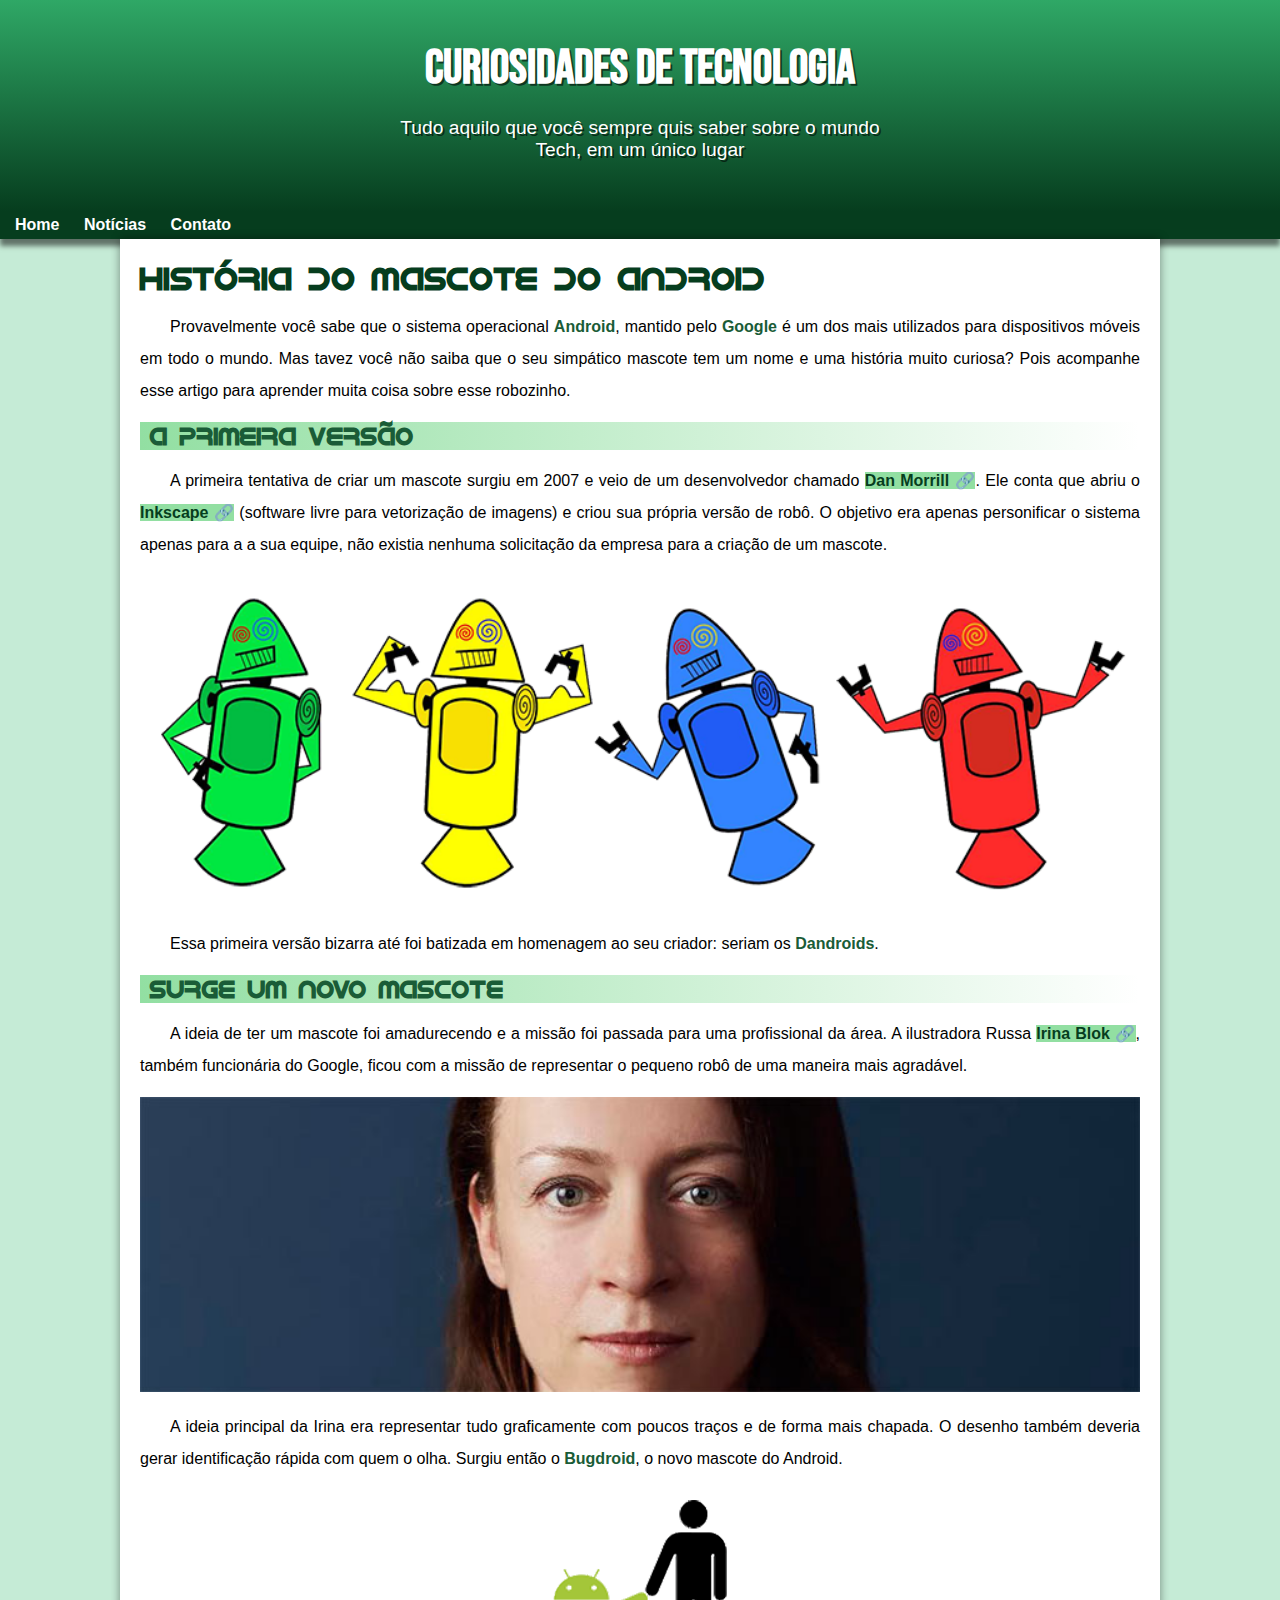
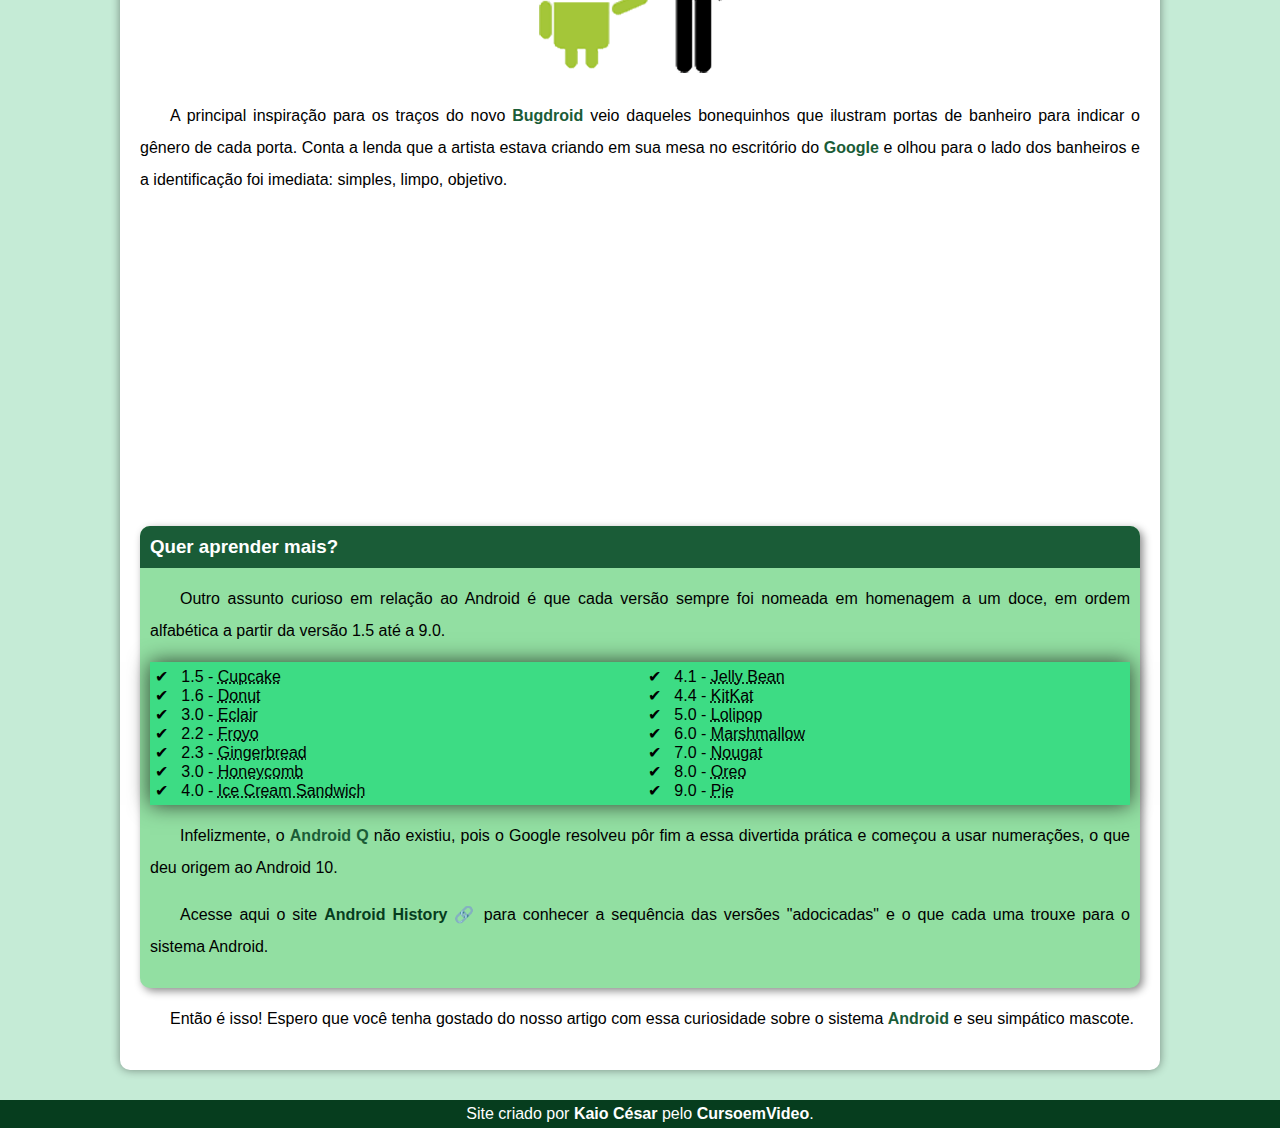
<file: index.html>
<!DOCTYPE html>
<html lang="pt-br">
<head>
    <meta charset="UTF-8">
    <meta http-equiv="X-UA-Compatible" content="IE=edge">
    <meta name="viewport" content="width=device-width, initial-scale=1.0">
    <title>Como surgiu o mascote do android</title>
    <link rel="shortcut icon" href="imagens/favicon.ico" type="image/x-icon">
    <link rel="stylesheet" href="style/style.css">
</head>
<body>
    <header>
        <h1>Curiosidades de Tecnologia</h1>
        <p>Tudo aquilo que você sempre quis saber sobre o mundo Tech, em um único lugar</p>
    </header>
    <nav>
        <a href="#">Home</a>
        <a href="#">Notícias</a>
        <a href="#">Contato</a>
    </nav>
    <main>
        <article>
            <h1>
                História do Mascote do Android
            </h1>

            <p>
                Provavelmente você sabe que o sistema operacional <strong>Android</strong>, mantido pelo <strong>Google</strong> é um dos mais utilizados para dispositivos móveis em todo o mundo. Mas tavez você não saiba que o seu simpático mascote tem um nome e uma história muito curiosa? Pois acompanhe esse artigo para aprender muita coisa sobre esse robozinho.
            </p>

            <h2>
                A primeira versão
            </h2>

            <p>
                A primeira tentativa de criar um mascote surgiu em 2007 e veio de um desenvolvedor chamado <a href="https://androidcommunity.com/dan-morrill-shows-us-the-android-mascot-that-almost-was-20130103/" target="_blank" class="externo">Dan Morrill</a>. Ele conta que abriu o <a href="https://inkscape.org/pt-br/" target="_blank" class="externo">Inkscape</a> (software livre para vetorização de imagens) e criou sua própria versão de robô. O objetivo era apenas personificar o sistema apenas para a a sua equipe, não existia nenhuma solicitação da empresa para a criação de um mascote.
            </p>

            <picture>
                <source media="(max-width:600px)" srcset="imagens/dan-droids-pq.png">
                <img src="imagens/dan-droids.png" alt="primeiro mascote do android">
            </picture>

            <p>
                Essa primeira versão bizarra até foi batizada em homenagem ao seu criador: seriam os <strong>Dandroids</strong>.
            </p>

            <h2>
                Surge um novo mascote
            </h2>

            <p>
                A ideia de ter um mascote foi amadurecendo e a missão foi passada para uma profissional da área. A ilustradora Russa <a href="https://www.irinablok.com/" target="_blank" class="externo
                ">Irina Blok</a>, também funcionária do Google, ficou com a missão de representar o pequeno robô de uma maneira mais agradável.
            </p>

            <picture>
                <source media="(max-width: 670px)" srcset="imagens/irina-blok-pq.jpg">
                <img src="imagens/irina-blok.jpg" alt="Irina blok criadora do Bugdroid">
            </picture>

            <p>
                A ideia principal da Irina era representar tudo graficamente com poucos traços e de forma mais chapada. O desenho também deveria gerar identificação rápida com quem o olha. Surgiu então o <strong>Bugdroid</strong>, o novo mascote do Android.
            </p>
            
            <img id="Bugdroid" src="imagens/bugdroid.png" alt="Bugdroid">
            
            <p>
                A principal inspiração para os traços do novo <strong>Bugdroid</strong> veio daqueles bonequinhos que ilustram portas de banheiro para indicar o gênero de cada porta. Conta a lenda que a artista estava criando em sua mesa no escritório do <strong>Google</strong> e olhou para o lado dos banheiros e a identificação foi imediata: simples, limpo, objetivo.
            </p>

            <iframe width="560" height="315" src="https://www.youtube.com/embed/l2UDgpLz20M" title="YouTube video player" frameborder="0" allow="accelerometer; autoplay; clipboard-write; encrypted-media; gyroscope; picture-in-picture; web-share" allowfullscreen></iframe>
            
             <aside>
                 <h3>
                    Quer aprender mais?
                 </h3> 
                 
                <p>
                    Outro assunto curioso em relação ao Android é que cada versão sempre foi nomeada em homenagem a um doce, em ordem alfabética a partir da versão 1.5 até a 9.0.
                </p>
    
                <ul>
                    <li>
                        1.5 - <abbr title="Bolo de copo">Cupcake</abbr>
                    </li>
                    <li>
                        1.6 - <abbr title="Rosquinha">Donut</abbr>
                    </li>
                    <li>
                        3.0 - <abbr title="Bomba">Eclair</abbr>
                    </li>
                    <li>
                        2.2 - <abbr title="Yogurte congelado">Froyo</abbr>
                    </li>
                    <li>
                        2.3 - <abbr title="Biscoito de Gengibre">Gingerbread</abbr>
                    </li>
                    <li>
                        3.0 - <abbr title="Favo de Mel">Honeycomb</abbr>
                    </li>
                    <li>
                        4.0 - <abbr title="Sandwich de Sorvete">Ice Cream Sandwich</abbr>
                    </li>
                    <li>
                        4.1 - <abbr title="Jujuba">Jelly Bean</abbr>
                    </li>
                    <li>
                        4.4 - <abbr title="KitKat">KitKat</abbr>
                    </li>
                    <li>
                        5.0 - <abbr title="Pirulito">Lolipop</abbr>
                    </li>
                    <li>
                        6.0 - <abbr title="Marshmallow">Marshmallow</abbr>
                    </li>
                    <li>
                        7.0 - <abbr title="Torrone">Nougat</abbr>
                    </li>
                    <li>
                        8.0 - <abbr title="Oreo">Oreo</abbr>
                    </li>
                    <li>
                        9.0 - <abbr title="Torta">Pie</abbr>
                    </li>
                </ul>
    
                <p>
                    Infelizmente, o <strong>Android Q</strong> não existiu, pois o Google resolveu pôr fim a essa divertida prática e começou a usar numerações, o que deu origem ao Android 10.
                </p>
    
                <p>
                    Acesse aqui o site <a href="https://www.android.com/intl/en_uk/history/" target="_blank" class="externo">Android History</a> para conhecer a sequência das versões "adocicadas" e o que cada uma trouxe para o sistema Android.
                </p>
             </aside>
            

            <p>
                Então é isso! Espero que você tenha gostado do nosso artigo com essa curiosidade sobre o sistema <strong>Android</strong> e seu simpático mascote.
            </p>
        </article>
    </main>
    <footer>
        <p>Site criado por <a href="https://github.com/kaiohcesar" target="_blank">Kaio César</a> pelo <a href="https://www.cursoemvideo.com/" target="_blank">CursoemVideo</a>.</p>
    </footer>
</body>
</html>
</file>
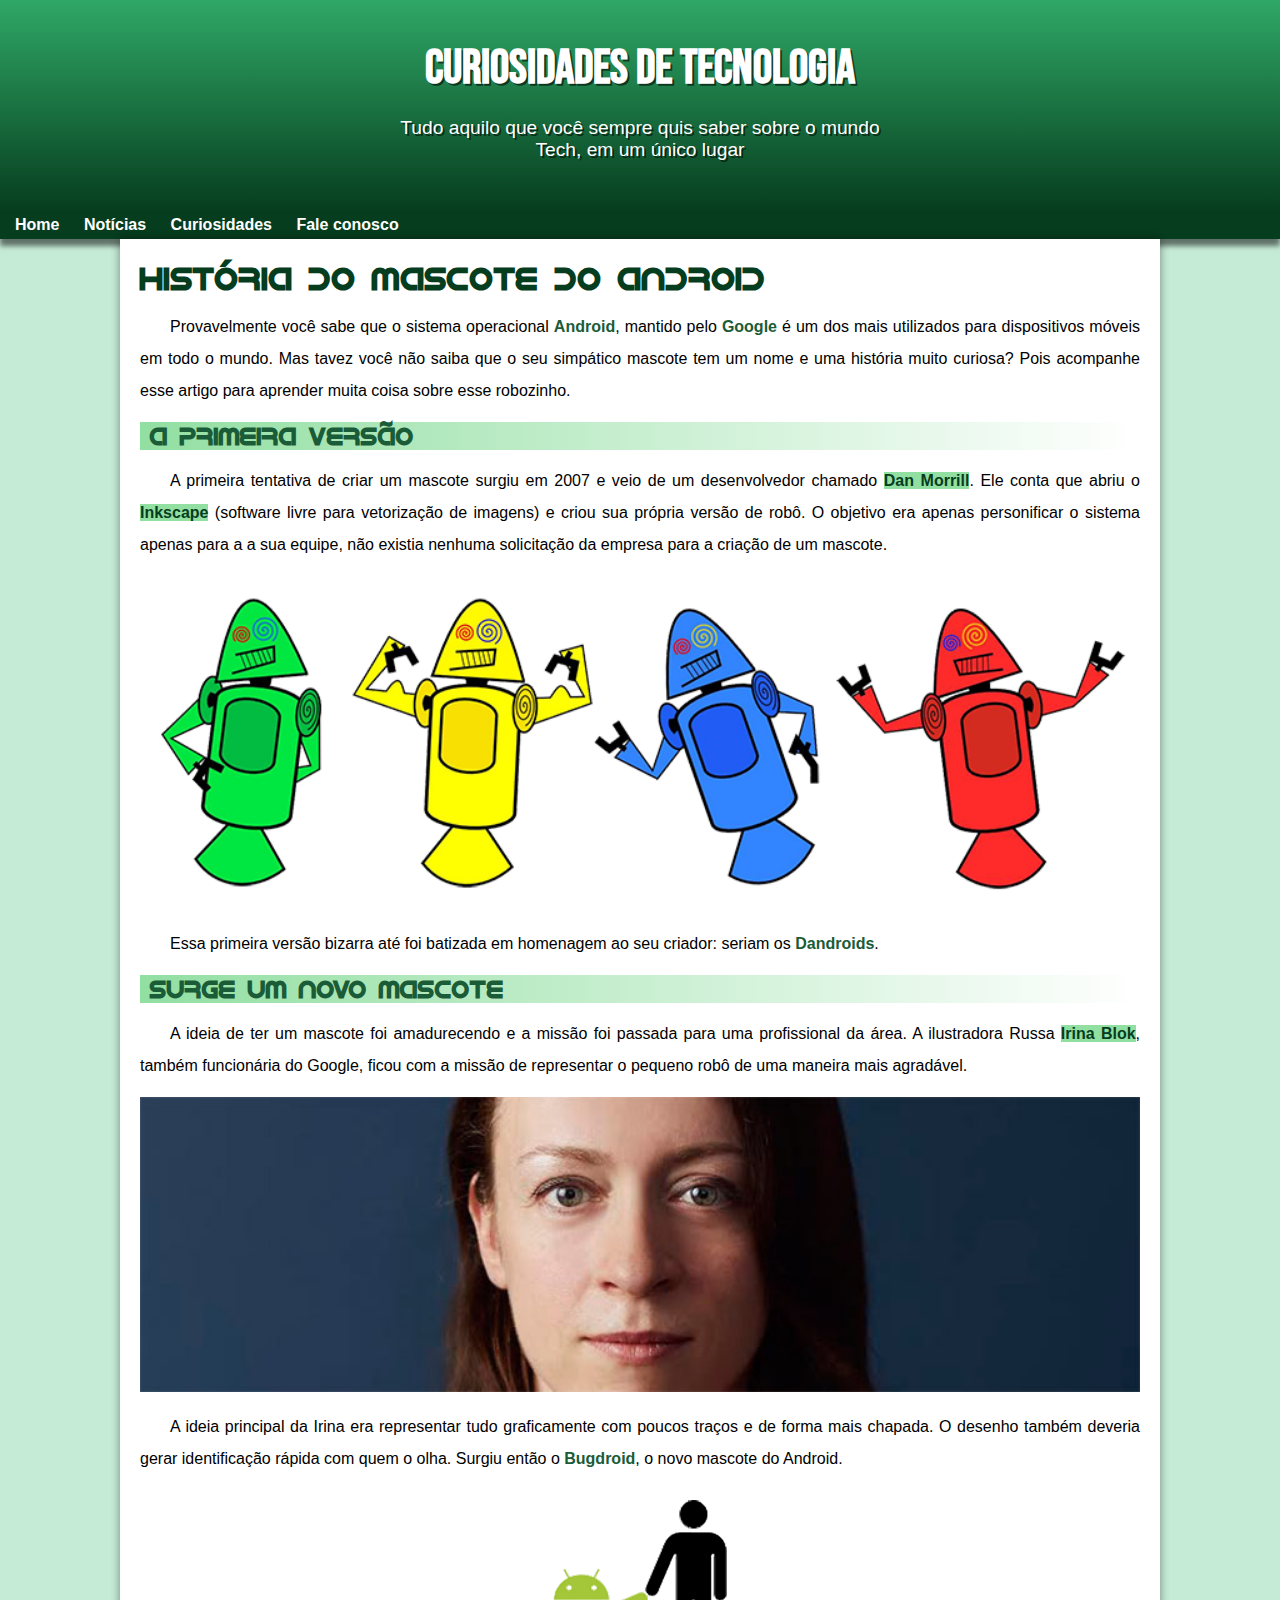
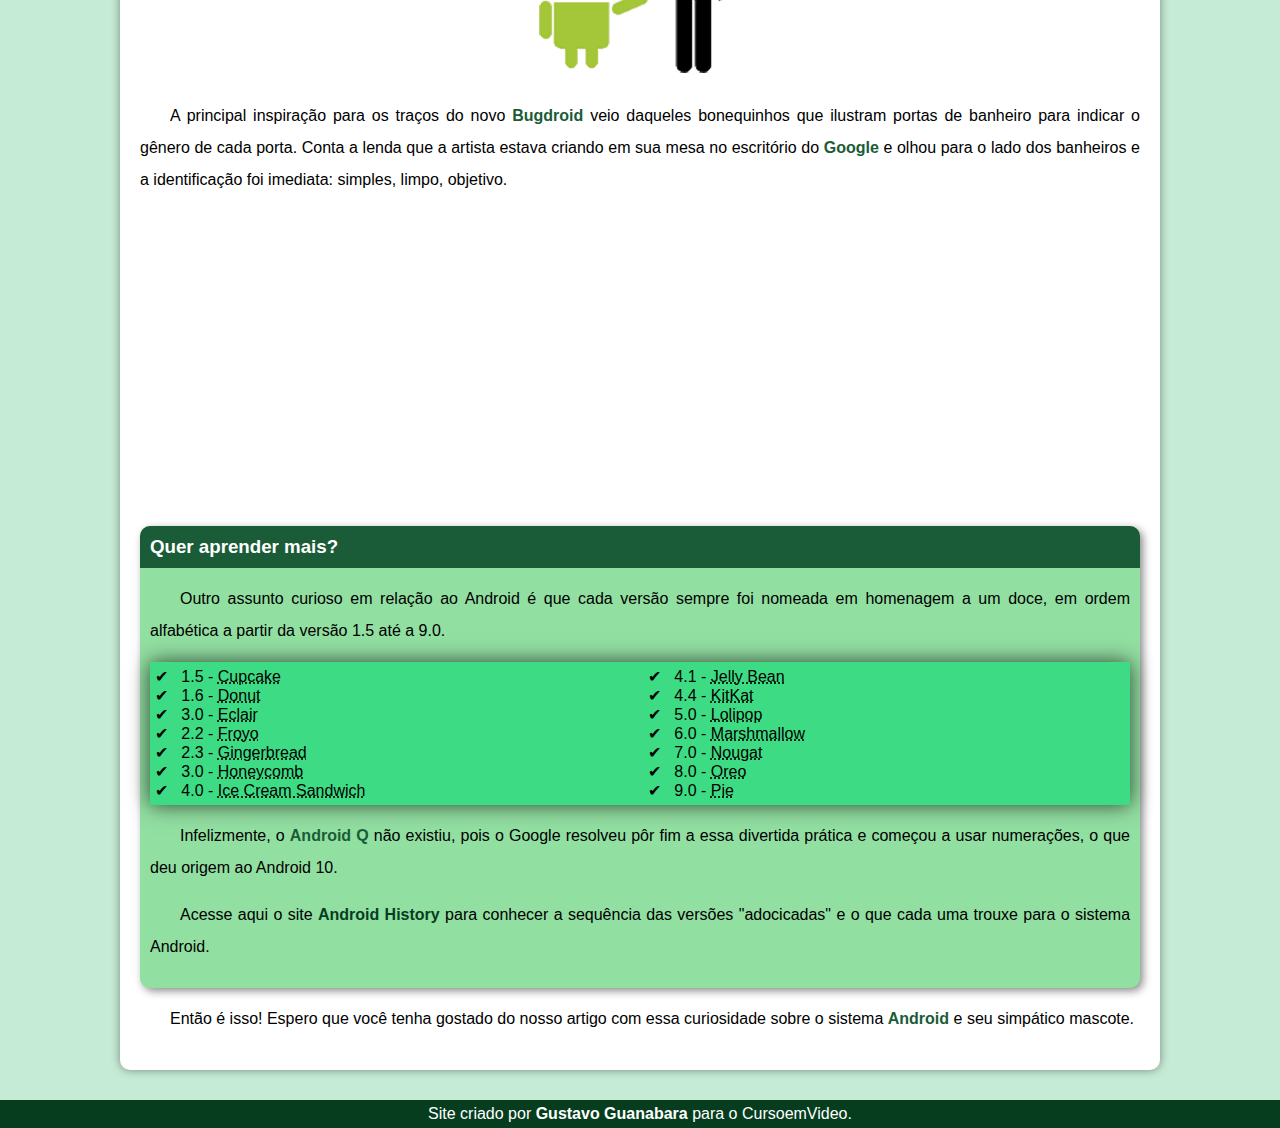
<file: index.html.html>
<!DOCTYPE html>
<html lang="pt-br">
<head>
    <meta charset="UTF-8">
    <meta http-equiv="X-UA-Compatible" content="IE=edge">
    <meta name="viewport" content="width=device-width, initial-scale=1.0">
    <title>Como surgiu o mascote do android</title>
    <link rel="shortcut icon" href="imagens/favicon.ico" type="image/x-icon">
    <link rel="stylesheet" href="style/style.css">
</head>
<body>
    <header>
        <h1>Curiosidades de Tecnologia</h1>
        <p>Tudo aquilo que você sempre quis saber sobre o mundo Tech, em um único lugar</p>
    </header>
    <nav>
        <a href="#">Home</a>
        <a href="#">Notícias</a>
        <a href="#">Curiosidades</a>
        <a href="#">Fale conosco</a>
    </nav>
    <main>
        <article>
            <h1>
                História do Mascote do Android
            </h1>

            <p>
                Provavelmente você sabe que o sistema operacional <strong>Android</strong>, mantido pelo <strong>Google</strong> é um dos mais utilizados para dispositivos móveis em todo o mundo. Mas tavez você não saiba que o seu simpático mascote tem um nome e uma história muito curiosa? Pois acompanhe esse artigo para aprender muita coisa sobre esse robozinho.
            </p>

            <h2>
                A primeira versão
            </h2>

            <p>
                A primeira tentativa de criar um mascote surgiu em 2007 e veio de um desenvolvedor chamado <a href="https://androidcommunity.com/dan-morrill-shows-us-the-android-mascot-that-almost-was-20130103/" target="_blank">Dan Morrill</a>. Ele conta que abriu o <a href="https://inkscape.org/pt-br/" target="_blank">Inkscape</a> (software livre para vetorização de imagens) e criou sua própria versão de robô. O objetivo era apenas personificar o sistema apenas para a a sua equipe, não existia nenhuma solicitação da empresa para a criação de um mascote.
            </p>

            <picture>
                <source media="(max-width:600px)" srcset="imagens/dan-droids-pq.png">
                <img src="imagens/dan-droids.png" alt="primeiro mascote do android">
            </picture>

            <p>
                Essa primeira versão bizarra até foi batizada em homenagem ao seu criador: seriam os <strong>Dandroids</strong>.
            </p>

            <h2>
                Surge um novo mascote
            </h2>

            <p>
                A ideia de ter um mascote foi amadurecendo e a missão foi passada para uma profissional da área. A ilustradora Russa <a href="https://www.irinablok.com/" target="_blank">Irina Blok</a>, também funcionária do Google, ficou com a missão de representar o pequeno robô de uma maneira mais agradável.
            </p>

            <picture>
                <source media="(max-width: 670px)" srcset="imagens/irina-blok-pq.jpg">
                <img src="imagens/irina-blok.jpg" alt="Irina blok criadora do Bugdroid">
            </picture>

            <p>
                A ideia principal da Irina era representar tudo graficamente com poucos traços e de forma mais chapada. O desenho também deveria gerar identificação rápida com quem o olha. Surgiu então o <strong>Bugdroid</strong>, o novo mascote do Android.
            </p>
            
            <img id="Bugdroid" src="imagens/bugdroid.png" alt="Bugdroid">
            
            <p>
                A principal inspiração para os traços do novo <strong>Bugdroid</strong> veio daqueles bonequinhos que ilustram portas de banheiro para indicar o gênero de cada porta. Conta a lenda que a artista estava criando em sua mesa no escritório do <strong>Google</strong> e olhou para o lado dos banheiros e a identificação foi imediata: simples, limpo, objetivo.
            </p>

            <iframe width="560" height="315" src="https://www.youtube.com/embed/l2UDgpLz20M" title="YouTube video player" frameborder="0" allow="accelerometer; autoplay; clipboard-write; encrypted-media; gyroscope; picture-in-picture; web-share" allowfullscreen></iframe>
            
             <aside>
                 <h3>
                    Quer aprender mais?
                 </h3> 
                 
                <p>
                    Outro assunto curioso em relação ao Android é que cada versão sempre foi nomeada em homenagem a um doce, em ordem alfabética a partir da versão 1.5 até a 9.0.
                </p>
    
                <ul>
                    <li>
                        1.5 - <abbr title="Bolo de copo">Cupcake</abbr>
                    </li>
                    <li>
                        1.6 - <abbr title="Rosquinha">Donut</abbr>
                    </li>
                    <li>
                        3.0 - <abbr title="Bomba">Eclair</abbr>
                    </li>
                    <li>
                        2.2 - <abbr title="Yogurte congelado">Froyo</abbr>
                    </li>
                    <li>
                        2.3 - <abbr title="Biscoito de Gengibre">Gingerbread</abbr>
                    </li>
                    <li>
                        3.0 - <abbr title="Favo de Mel">Honeycomb</abbr>
                    </li>
                    <li>
                        4.0 - <abbr title="Sandwich de Sorvete">Ice Cream Sandwich</abbr>
                    </li>
                    <li>
                        4.1 - <abbr title="Jujuba">Jelly Bean</abbr>
                    </li>
                    <li>
                        4.4 - <abbr title="KitKat">KitKat</abbr>
                    </li>
                    <li>
                        5.0 - <abbr title="Pirulito">Lolipop</abbr>
                    </li>
                    <li>
                        6.0 - <abbr title="Marshmallow">Marshmallow</abbr>
                    </li>
                    <li>
                        7.0 - <abbr title="Torrone">Nougat</abbr>
                    </li>
                    <li>
                        8.0 - <abbr title="Oreo">Oreo</abbr>
                    </li>
                    <li>
                        9.0 - <abbr title="Torta">Pie</abbr>
                    </li>
                </ul>
    
                <p>
                    Infelizmente, o <strong>Android Q</strong> não existiu, pois o Google resolveu pôr fim a essa divertida prática e começou a usar numerações, o que deu origem ao Android 10.
                </p>
    
                <p>
                    Acesse aqui o site <a href="https://www.android.com/intl/en_uk/history/" target="_blank">Android History</a> para conhecer a sequência das versões "adocicadas" e o que cada uma trouxe para o sistema Android.
                </p>
             </aside>
            

            <p>
                Então é isso! Espero que você tenha gostado do nosso artigo com essa curiosidade sobre o sistema <strong>Android</strong> e seu simpático mascote.
            </p>
        </article>
    </main>
    <footer>
        <p>Site criado por <a href="https://gustavoguanabara.github.io/" target="_blank">Gustavo Guanabara</a> para o CursoemVideo.</p>
    </footer>
</body>
</html>
</file>
<file: style/style.css>
@charset "UTF-8";

@import url('https://fonts.googleapis.com/css2?family=Bebas+Neue&display=swap');

@font-face {
    font-family:'Android';
    src: url('../fontes/idroid.otf') format('opentype');
    font-weight: normal;
}

:root {
    --cor0: #c5ebd6;
    --cor1: #92dfa2;
    --cor2: #3ddc84;
    --cor3: #2fa866;
    --cor4: #1a5c37;
    --cor5: #063d1e;

    --font-padrão: Arial, verdana, Helvetica, sans-serif;
    --font-destaque: 'Bebas Neue', cursive;
    --font-android: 'Android', cursive;
}

* {
    margin: 0px;
    padding: 0px;
}

body {
    background-color: var(--cor0);
    font-family:var(--font-padrão) ;
}

 a.externo::after {
    content: '\00A0\1F517';
 }


header {
    background-image: linear-gradient(to bottom,var(--cor3), var(--cor5 ));
    min-height: 150px;
    text-align: center;    
    padding-top: 40px;
}

header > h1 {
    color: white ;
    font-family: var(--font-destaque);
    font-size: 3em;
    margin-bottom: 20px;
    text-shadow: 2px 2px 0px rgba(0, 0, 0, 0.562);
}

header > p {
    font-family: var(--font-padrão);
    font-size: 1.2em;
    color: white;
    max-width: 500px;
    padding-right: 10px;
    padding-left: 10px;
    margin: auto;
    padding-bottom: 50px;
    text-shadow: 2px 2px 0px rgba(0, 0, 0, 0.562);
}

nav {
    background-color: var(--cor5);
    padding: 5px;
    box-shadow: 0px 7px 5px rgba(0, 0, 0, 0.514);
}

nav > a {
    color: white;
    text-decoration: none;
    border-radius: 5px;
    padding: 10px;
    font-weight: bold;
    transition-duration: .5s;
}

nav >a:hover {
    background-color: var(--cor3);
    color: var(--cor5);
}

main {
    min-width: 300px;
    max-width: 1000px;
    margin: auto;
    margin-bottom: 30px;
    padding: 20px;
    background-color: white;
    box-shadow: 0px 0px 10px rgba(0, 0, 0, 0.418);
    border-bottom-left-radius: 10px;
    border-bottom-right-radius: 10px;
}

main  h1 {
    color: var(--cor5);
    font-family: var(--font-android);
}

main  h2 {
    background-image: linear-gradient(to right,var(--cor1), transparent);
    text-indent: 10px;
    font-size: 1.3;
    color: var(--cor4);
    font-family: var(--font-android);    
}

main p {
    margin: 15px 0px;
    text-align: justify;
    text-indent: 30px;
    font-size: 1em;
    line-height: 2em;
 }

main strong {
    color: var(--cor4);
    font-weight: bold;
 }

main a {
    text-decoration: none;
    color: var(--cor5);
    font-weight: bold;
    background-color: var(--cor1);
}

main a:hover{
    text-decoration: underline;
    color: var(--cor4);
    padding: 5px;
}


main img {
    width: 100%;
}

#Bugdroid {
    max-width: 300px;
    margin: auto;
    display: block;
}

main iframe{
    max-width: 100%;
    margin: auto;
    display: block;
}

footer {
    background-color: var(--cor5);
    color: white;
    text-align: center;
    font-size: 0.8;
    padding: 5px;
}

aside {
    background-color: var(--cor1);
    padding: 10px;
    border-radius: 10px;
    box-shadow: 3px 3px 8px rgba(0, 0, 0, 0.459);
}

aside > h3 {
    background-color: var(--cor4);
    color: white;
    padding: 10px;
    margin: -10px -10px 0px -10px;
    border-radius: 10px 10px 0px 0px;
    
}

aside > ul {
    list-style-type: "\2714\00A0\00A0";
    list-style-position: inside;
    columns: 2;
    padding: 5px;
    background-color: var(--cor2);
    box-shadow: 0px 0px 20px rgba(0, 0, 0, 0.705);
}


footer > p > a {
    color: white;
    font-weight: bolder;
    text-decoration: none; 
}

footer a:hover {
    text-decoration: underline;
    color: var(--cor1);
}
</file>
